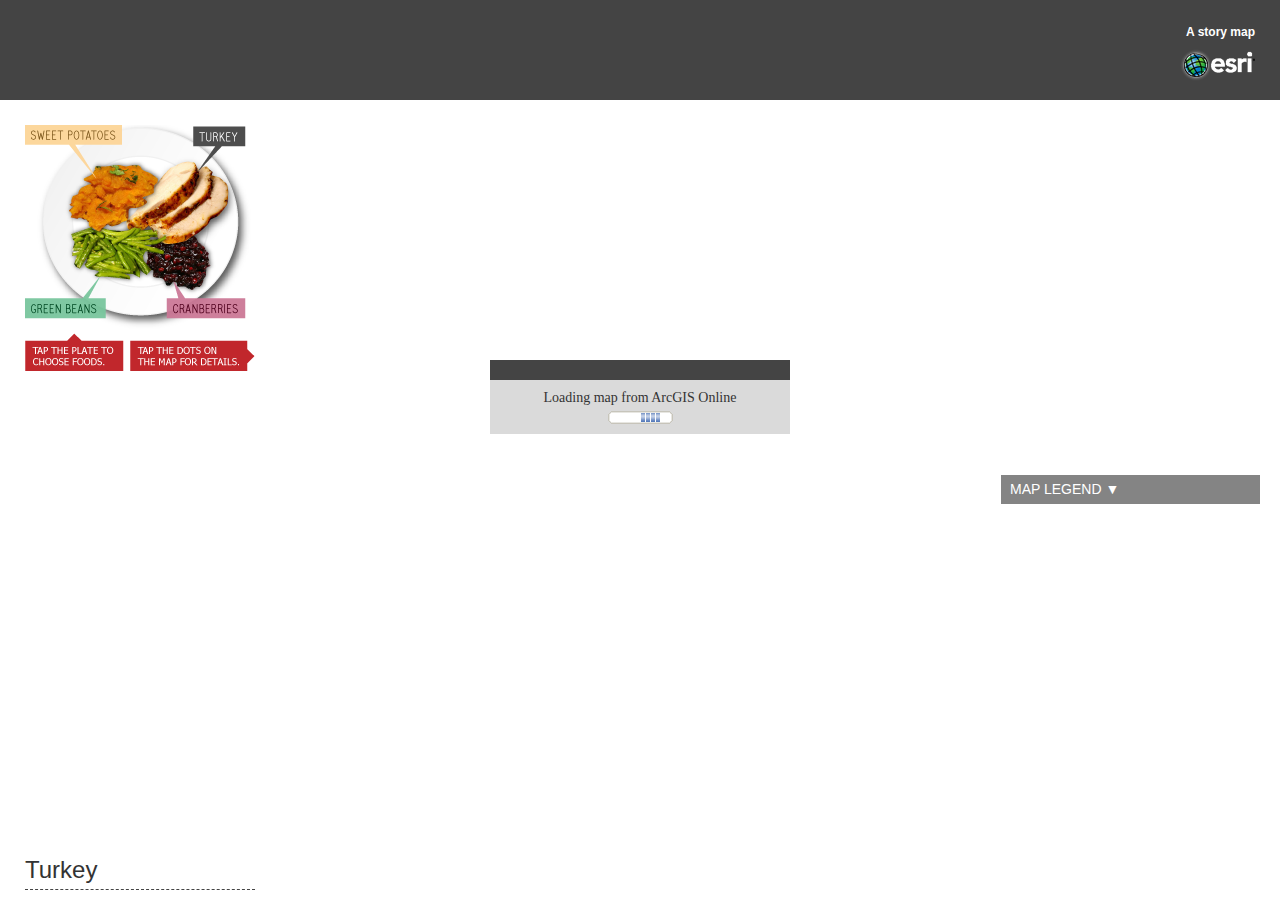
<file: index.html>
<!DOCTYPE HTML PUBLIC "-//W3C//DTD HTML 4.01 Transitional//EN"
   "http://www.w3.org/TR/html4/loose.dtd">
<html>
  <head>
    <meta http-equiv="Content-Type" content="text/html; charset=utf-8">
    <meta http-equiv="X-UA-Compatible" content="IE=9">
    <title>Where Did Your Thanksgiving Dinner Come From?</title>
    <link rel="stylesheet" type="text/css" href="http://serverapi.arcgisonline.com/jsapi/arcgis/3.2/js/dojo/dijit/themes/tundra/tundra.css">
    <link rel="stylesheet" type="text/css" href="http://serverapi.arcgisonline.com/jsapi/arcgis/3.2/js/esri/css/esri.css" />
    <link rel="stylesheet" type="text/css" href="css/layout.css">
    <link rel="stylesheet" type="text/css" href="css/popup.css">

     <script type="text/javascript">
      var dojoConfig = {
		  parseOnLoad: true,
		  packages:[
			{name:"esriTemplate",location:location.pathname.replace(/\/[^/]+$/, '')}
		  ]
		};

        var _embed = false;
    </script>
    <script type="text/javascript" src="https://servicesbeta.esri.com/jsapi/arcgis/?v=3.2"></script>
    <script type="text/javascript" src="http://ajax.aspnetcdn.com/ajax/jQuery/jquery-1.7.1.min.js"></script>
    <script type="text/javascript" src="javascript/map.js"></script>
    <script type="text/javascript" src="javascript/layout.js"></script>
    <script type="text/javascript">

    var configOptions;

    function init(){

      configOptions = {
        //The ID for the map from ArcGIS.com
        webmap : "61504110b4c643a488bbcfffa46f250a",
		//The id for the web mapping applciation item that contains configuration info - in most
        //cases this will be null.
        appid:"",
        //Enter a title, if no title is specified, the webmap's title is used.
        title : "Where Did Your Thanksgiving Dinner Come From?",
        //Enter a subtitle, if not specified the ArcGIS.com web map's summary is used
        subtitle : "From the farm to your feast, take a look at where these four staples of the holiday meal may have originated.<br><a style='color:#dadada; font-weight:normal;text-decoration:underline;' href='http://blogs.smithsonianmag.com/food/2012/11/where-does-your-thanksgiving-meal-come-from/' target='_blank'>Read more from Smithsonian.com</a>",
        //If the webmap uses Bing Maps data, you will need to provided your Bing Maps Key
        bingmapskey : "",
        //specify a proxy url if needed
        proxyurl:"",
        //specify the url to a geometry service
        geometryserviceurl:"http://tasks.arcgisonline.com/ArcGIS/rest/services/Geometry/GeometryServer",
        //Modify this to point to your sharing service URL if you are using the portal
        sharingurl :"http://www.arcgis.com/sharing/content/items"
      };
        initMap();
    }

    //show map on load
    dojo.addOnLoad(init);
    </script>

    <style type="text/css">
	  .esriSimpleSlider{
	    background-color:#444;
        color:#fff;
        -webkit-border-radius: 0px;
        -moz-border-radius: 0px;
        -o-border-radius: 0px;
        border-radius: 0px;
        opacity:0.85;
	  }
      .esriSimpleSliderVertical .esriSimpleSliderIncrementButton {
        border-bottom: 1px dashed #dadada;
      }
	</style>

    <!--Social Media Links-->
    <script type="text/javascript" src="http://w.sharethis.com/button/buttons.js"></script>
    <script type="text/javascript">
        stLight.options({publisher: "77225c91-2742-42f7-b1b4-bddda99a9bde"});
    </script>
    <!--END Social Media Links-->
    <!--Google Analytics Start-->
    <script type="text/javascript">
        var _gaq = _gaq || [];
        _gaq.push(['_setAccount', 'UA-26529417-1']);
        _gaq.push(['_trackPageview']);
            (function() {
            var ga = document.createElement('script'); ga.type = 'text/javascript'; ga.async = true;
            ga.src = ('https:' == document.location.protocol ? 'https://ssl' : 'http://www') + '.google-analytics.com/ga.js';
            var s = document.getElementsByTagName('script')[0]; s.parentNode.insertBefore(ga, s);
        })();
    </script>
    <!--Google Analytics End-->

  </head>

      <body class="tundra">
        <img src="images/thumbnail.png" alt="thumbnail" style="position:absolute;width:1px;height:1px;left:-1px;top:-1px;">
        <div id="mainWindow" dojotype="dijit.layout.BorderContainer" design="headline"
        gutters="false" style="width:100%; height:100%;">

          <!-- Header Section-->
          <div id="header" dojotype="dijit.layout.ContentPane" region="top">
          	<div id="headerText">
              <div id="title"></div>
              <div id="subtitle"></div>
            </div>
            <div id="logoArea">
                <div id="social"><a id="smLink" href="http://storymaps.esri.com" target="_blank">A story map</a> <span  class='st_facebook' ></span><span  class='st_twitter' st_via='EsriStoryMaps'></span></div>
              <div id="logo"><a id="logoLink" href="http://www.esri.com" target="_blank"><img id="logoImg" src="images/esriGlobeLogow.png" alt="Esri - Home"></a></div>
            </div>
        <div id="header_flourish"></div>

          </div>

          <div id="content" dojotype="dijit.layout.BorderContainer" gutters="false" region="center">

              <div id="leftPane" dojotype="dijit.layout.BorderContainer" gutters="false" region="left">
                <div id="foodSelectorPane" dojotype="dijit.layout.ContentPane" region="top">
                    <img id="foodPlate" src="images/TDinner.png" alt="Thanksgiving Dinner" usemap="#foodImgMap">
                    <div id="foodTitle"><span id="foodTitleText">Turkey</span></div>
                </div><!--foodSelectorPane-->
                <div id="description" dojotype="dijit.layout.ContentPane" region="center">
                </div><!--description-->
              </div><!--leftPane-->

              <!-- Map Section -->
              <div id="map" dojotype="dijit.layout.ContentPane" region="center">
                <div id="legendCon">
                      <div id="legendToggle"><p id="legTogText">MAP LEGEND ▼</p></div>
                 	<div id="legendDiv"><img id="legendImg" alt="" src="images/legends/turkey.jpg"></div>
                </div>
              </div><!--map-->

          </div><!--content-->

        </div>

        <!--Loading Panel-->
        <div id="loadingCon">
    		<div id="loadingDialog">
     			<div id="loadingHeader"></div>
     			 <div id="loading">Loading map from ArcGIS Online<br />
       			 <img id="loadingImg" alt="" src="images/progressBar.gif">
    		    </div>
   		    </div>
 		  </div>

        <map id="foodImgMap" name="foodImgMap">
            <area shape="poly" alt="Sweet Potatoes" title="" coords="0,20,2,0,97,0,97,19,49,19,68,48,71,41,80,40,94,40,102,42,109,40,115,41,118,45,132,52,133,56,129,61,129,67,126,70,118,73,123,77,120,80,116,82,107,83,103,85,104,97,97,97,93,100,86,100,82,98,74,107,69,104,64,102,63,96,58,93,55,93,52,94,46,92,47,89,44,86,48,82,45,80,47,73,53,68,55,63,67,59,56,54,67,49,44,20" href="#" target="" onclick="changeFood('sweetPotatoes')" />
            <area shape="poly" alt="Turkey" title="" coords="168,22,168,1,220,2,220,21,195,21,178,42,185,44,188,51,193,52,203,62,204,75,199,86,189,94,186,95,182,101,169,110,160,117,148,120,135,118,142,113,140,109,134,113,132,112,132,107,130,105,129,106,127,101,125,101,116,105,112,102,110,102,103,105,102,99,106,96,105,95,104,86,116,83,125,76,120,74,129,69,130,66,130,61,148,39,165,36,169,36,174,44,190,22,176,21" href="#" target="" onclick="changeFood('turkey')" />
            <area shape="poly" alt="Cranberries" title="" coords="160,173,220,173,220,193,141,192,142,173,152,173,148,156,144,160,140,159,138,153,129,152,128,145,125,143,121,138,123,133,123,125,138,131,141,125,127,121,133,118,140,119,150,121,161,118,169,110,175,119,180,123,182,126,185,128,183,132,185,136,184,137,187,141,180,144,182,151,177,156,177,160,175,162,169,163,167,166,163,163,162,163,159,162,153,162,155,165" href="#" target="" onclick="changeFood('cranberries')" />
            <area shape="poly" alt="Green Beans" title="" coords="81,194,81,173,63,173,75,152,92,152,106,154,105,150,106,151,119,154,117,147,122,148,124,144,118,136,120,131,121,125,123,123,137,129,138,126,125,121,140,113,139,110,134,114,130,112,130,107,127,106,125,102,115,106,111,103,102,107,101,98,96,98,93,102,84,101,82,99,75,108,72,107,63,102,46,109,48,114,46,119,47,124,46,128,46,131,51,132,49,140,55,145,59,139,62,144,68,146,71,145,72,146,68,150,71,153,70,153,59,172,0,173,-1,193,1,193" href="#" target="" onclick="changeFood('greenbeans')" />
        </map>

      </body>

  </html>
</file>
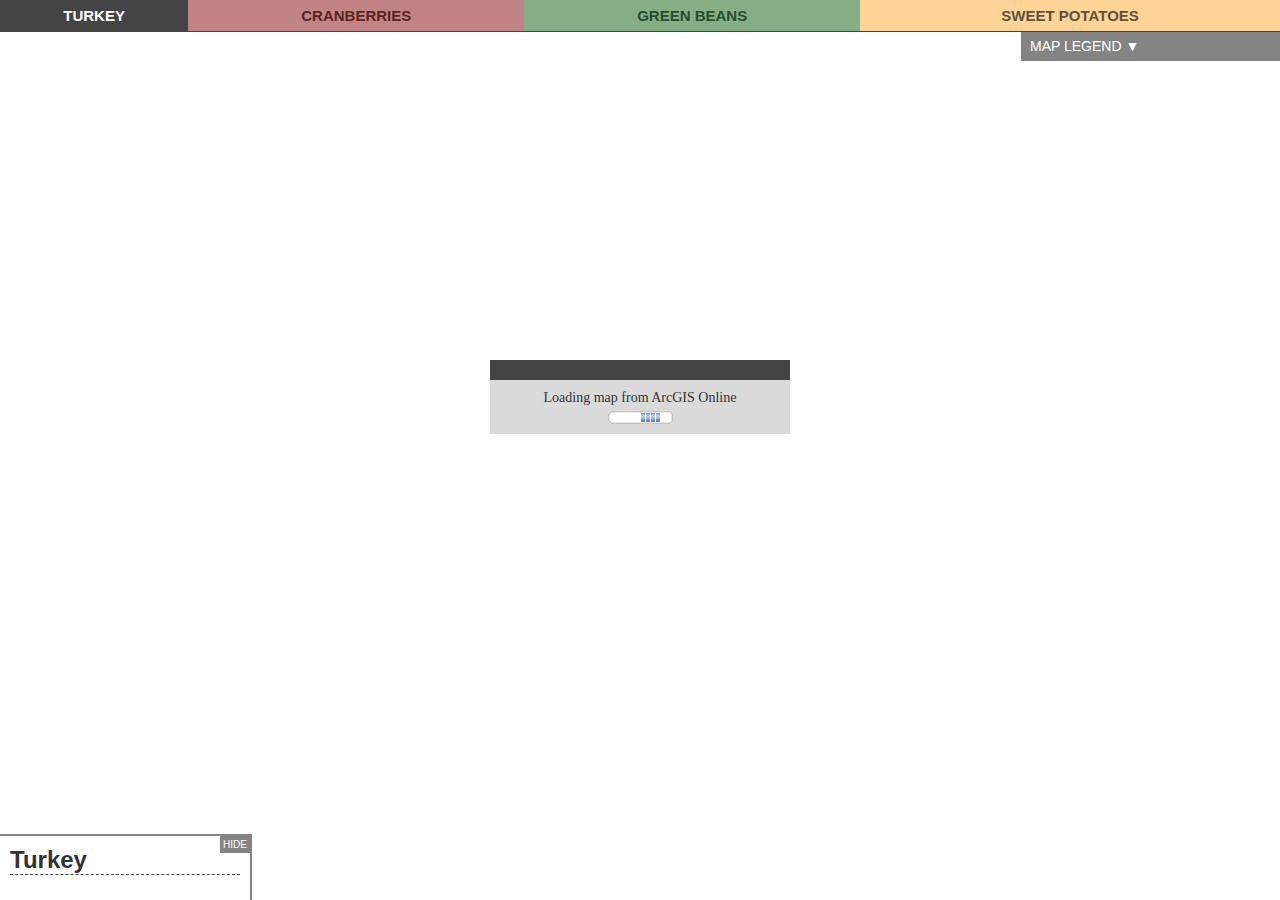
<file: embed.html>
<!DOCTYPE HTML PUBLIC "-//W3C//DTD HTML 4.01 Transitional//EN"
   "http://www.w3.org/TR/html4/loose.dtd">
<html>
  <head>
    <meta http-equiv="Content-Type" content="text/html; charset=utf-8">
    <meta http-equiv="X-UA-Compatible" content="IE=9">
    <title>Where Did Your Thanksgiving Dinner Come From?</title>
    <link rel="stylesheet" type="text/css" href="http://serverapi.arcgisonline.com/jsapi/arcgis/3.2/js/dojo/dijit/themes/tundra/tundra.css">
    <link rel="stylesheet" type="text/css" href="http://serverapi.arcgisonline.com/jsapi/arcgis/3.2/js/esri/css/esri.css" />
    <link rel="stylesheet" type="text/css" href="css/embed.css">
    <link rel="stylesheet" type="text/css" href="css/popup.css">

     <script type="text/javascript">
      var dojoConfig = {
		  parseOnLoad: true,
		  packages:[
			{name:"esriTemplate",location:location.pathname.replace(/\/[^/]+$/, '')}
		  ]
		};

        var _embed = true;
    </script>
    <script type="text/javascript" src="https://servicesbeta.esri.com/jsapi/arcgis/?v=3.2"></script>
    <script type="text/javascript" src="http://ajax.aspnetcdn.com/ajax/jQuery/jquery-1.7.1.min.js"></script>
    <script type="text/javascript" src="javascript/map.js"></script>
    <script type="text/javascript" src="javascript/layout.js"></script>
    <script type="text/javascript">

    var configOptions;

    function init(){

      configOptions = {
        //The ID for the map from ArcGIS.com
        webmap : "61504110b4c643a488bbcfffa46f250a",
		//The id for the web mapping applciation item that contains configuration info - in most
        //cases this will be null.
        appid:"",
        //Enter a title, if no title is specified, the webmap's title is used.
        title : "Where Did Your Thanksgiving Dinner Come From?",
        //Enter a subtitle, if not specified the ArcGIS.com web map's summary is used
        subtitle : "From the farm to your feast, take a look at where these four staples of the holiday meal may have originated.<br><a style='color:#dadada; font-weight:normal;text-decoration:underline;' href='http://blogs.smithsonianmag.com/food/2012/11/where-does-your-thanksgiving-meal-come-from/' target='_blank'>Read more from Smithsonian.com</a>",
        //If the webmap uses Bing Maps data, you will need to provided your Bing Maps Key
        bingmapskey : "",
        //specify a proxy url if needed
        proxyurl:"",
        //specify the url to a geometry service
        geometryserviceurl:"http://tasks.arcgisonline.com/ArcGIS/rest/services/Geometry/GeometryServer",
        //Modify this to point to your sharing service URL if you are using the portal
        sharingurl :"http://www.arcgis.com/sharing/content/items"
      };
        initMap();
    }

    //show map on load
    dojo.addOnLoad(init);
    </script>

    <style type="text/css">
	  .esriSimpleSlider{
	    background-color:#444;
        color:#fff;
        -webkit-border-radius: 0px;
        -moz-border-radius: 0px;
        -o-border-radius: 0px;
        border-radius: 0px;
        opacity:0.85;
	  }
      .esriSimpleSliderVertical .esriSimpleSliderIncrementButton {
        border-bottom: 1px dashed #dadada;
      }

      .esriScaleBar{
        display:none;
      }
	</style>

    <!--Social Media Links-->
    <script type="text/javascript" src="http://w.sharethis.com/button/buttons.js"></script>
    <script type="text/javascript">
        stLight.options({publisher: "77225c91-2742-42f7-b1b4-bddda99a9bde"});
    </script>
    <!--END Social Media Links-->
    <!--Google Analytics Start-->
    <script type="text/javascript">
        var _gaq = _gaq || [];
        _gaq.push(['_setAccount', 'UA-26529417-1']);
        _gaq.push(['_trackPageview']);
            (function() {
            var ga = document.createElement('script'); ga.type = 'text/javascript'; ga.async = true;
            ga.src = ('https:' == document.location.protocol ? 'https://ssl' : 'http://www') + '.google-analytics.com/ga.js';
            var s = document.getElementsByTagName('script')[0]; s.parentNode.insertBefore(ga, s);
        })();
    </script>
    <!--Google Analytics End-->

  </head>

      <body class="tundra">
        <img src="images/thumbnail.png" alt="thumbnail" style="position:absolute;width:1px;height:1px;left:-1px;top:-1px;">
        <div id="mainWindow" dojotype="dijit.layout.BorderContainer" design="headline"
        gutters="false" style="width:100%; height:100%;">

          <!-- Header Section-->
          <div id="header" dojotype="dijit.layout.ContentPane" region="top">
            <table id="embedSelector">
                <tr>
                    <td id="turkeySelect" class="foodSelect" onclick="changeFood('turkey')">TURKEY</td>
                    <td id="cranberriesSelect" class="foodSelect" onclick="changeFood('cranberries')">CRANBERRIES</td>
                    <td id="greenbeansSelect" class="foodSelect" onclick="changeFood('greenbeans')">GREEN BEANS</td>
                    <td id="sweetPotatoesSelect" class="foodSelect" onclick="changeFood('sweetPotatoes')">SWEET POTATOES</td>
                <tr>
            </table>
          	<div id="headerText">
              <div id="title"></div>
              <div id="subtitle"></div>
            </div>
            <div id="logoArea">
                <div id="social"><a id="smLink" href="http://storymaps.esri.com" target="_blank">A story map</a> <span  class='st_facebook' ></span><span  class='st_twitter' st_via='EsriStoryMaps'></span></div>
              <div id="logo"><a id="logoLink" href="http://www.esri.com" target="_blank"><img id="logoImg" src="images/esriGlobeLogow.png" alt="Esri - Home"></a></div>
            </div>
        <div id="header_flourish"></div>

          </div>

          <div id="content" dojotype="dijit.layout.BorderContainer" gutters="false" region="center">

              <div id="leftPane" dojotype="dijit.layout.BorderContainer" gutters="false" region="left">
                <div id="foodSelectorPane" dojotype="dijit.layout.ContentPane" region="top">
                    <img id="foodPlate" src="images/TDinner.png" alt="Thanksgiving Dinner" usemap="#foodImgMap">
                    <div id="foodTitle1"><span id="foodTitleText1">Turkey</span></div>
                </div><!--foodSelectorPane-->
                <div id="descriptionHidden" dojotype="dijit.layout.ContentPane" region="center">
                </div><!--descriptionCon-->
              </div><!--leftPane-->

              <!-- Map Section -->
              <div id="map" dojotype="dijit.layout.ContentPane" region="center">
                <div id="legendCon">
                      <div id="legendToggle"><p id="legTogText">MAP LEGEND ▼</p></div>
                 	  <div id="legendDiv"><img id="legendImg" alt="" src="images/legends/turkey.jpg"></div>
                </div>
                <div id="descriptionCon">
                    <span id="descriptionToggle">HIDE</span>
                    <div id="foodTitle"><span id="foodTitleText">Turkey</span></div>
                    <div id="description"></div>
                </div><!--descriptionCon-->
              </div><!--map-->

          </div><!--content-->

        </div>

        <!--Loading Panel-->
        <div id="loadingCon">
    		<div id="loadingDialog">
     			<div id="loadingHeader"></div>
     			 <div id="loading">Loading map from ArcGIS Online<br />
       			 <img id="loadingImg" alt="" src="images/progressBar.gif">
    		    </div>
   		    </div>
 		  </div>

        <map id="foodImgMap" name="foodImgMap">
        <area shape="poly" alt="Turkey" title="" coords="0,0,59,0,59,21,41,20,56,39,67,29,80,22,98,17,116,16,129,17,129,22,135,22,138,30,142,35,146,46,146,53,141,59,137,62,138,66,142,71,133,75,131,77,130,81,121,86,115,89,112,90,109,94,107,96,102,94,101,96,103,100,98,101,89,103,85,105,78,110,73,108,66,102,61,102,58,101,52,91,53,89,52,82,47,76,45,72,48,63,49,54,56,41,31,20,0,21" href="#" target="" onclick="changeFood('turkey')" />
        <area shape="poly" alt="Cranberries" title="" coords="188,21,131,20,130,0,230,0,230,20,194,21,173,66,177,70,175,80,174,92,166,101,163,98,159,101,149,108,134,99,138,96,133,89,132,81,131,79,132,77,144,71,142,69,138,64,142,60,150,60,151,60,153,54,155,54,159,56,162,60,163,54,166,54,167,56,172,65" href="#" target="" onclick="changeFood('cranberries')" />
        <area shape="poly" alt="Sweet Potatoes" title="" coords="117,211,1,210,1,190,34,190,50,168,47,164,51,162,40,152,33,147,36,145,35,142,27,142,24,135,25,132,25,125,32,126,34,120,33,115,36,116,40,111,47,106,55,103,59,102,66,103,68,105,74,109,77,111,79,115,82,114,82,111,85,109,87,108,92,112,96,114,97,118,100,121,101,125,101,127,107,131,111,134,112,138,110,142,107,144,106,148,109,151,112,154,113,158,111,162,105,164,93,167,90,169,89,172,80,175,76,168,71,173,65,175,56,175,52,172,42,189,118,190" href="#" target="" onclick="changeFood('sweetPotatoes')" />
        <area shape="poly" alt="Green Beans" title="" coords="130,211,130,189,197,189,182,165,177,168,176,173,171,174,161,167,158,169,163,177,160,178,155,178,153,178,154,184,150,186,146,184,112,135,102,124,100,120,102,118,97,108,101,105,103,105,104,101,104,98,102,96,103,95,110,98,118,102,127,94,132,98,135,101,149,109,151,109,187,125,191,133,190,135,188,133,187,134,193,137,190,140,184,144,180,145,179,147,178,150,194,155,187,160,182,160,181,162,206,190,230,190,230,210" href="#" target="" onclick="changeFood('greenbeans')" /><!-- Created by Online Image Map Editor (http://www.maschek.hu/imagemap/index) --></map>

      </body>

  </html>
</file>
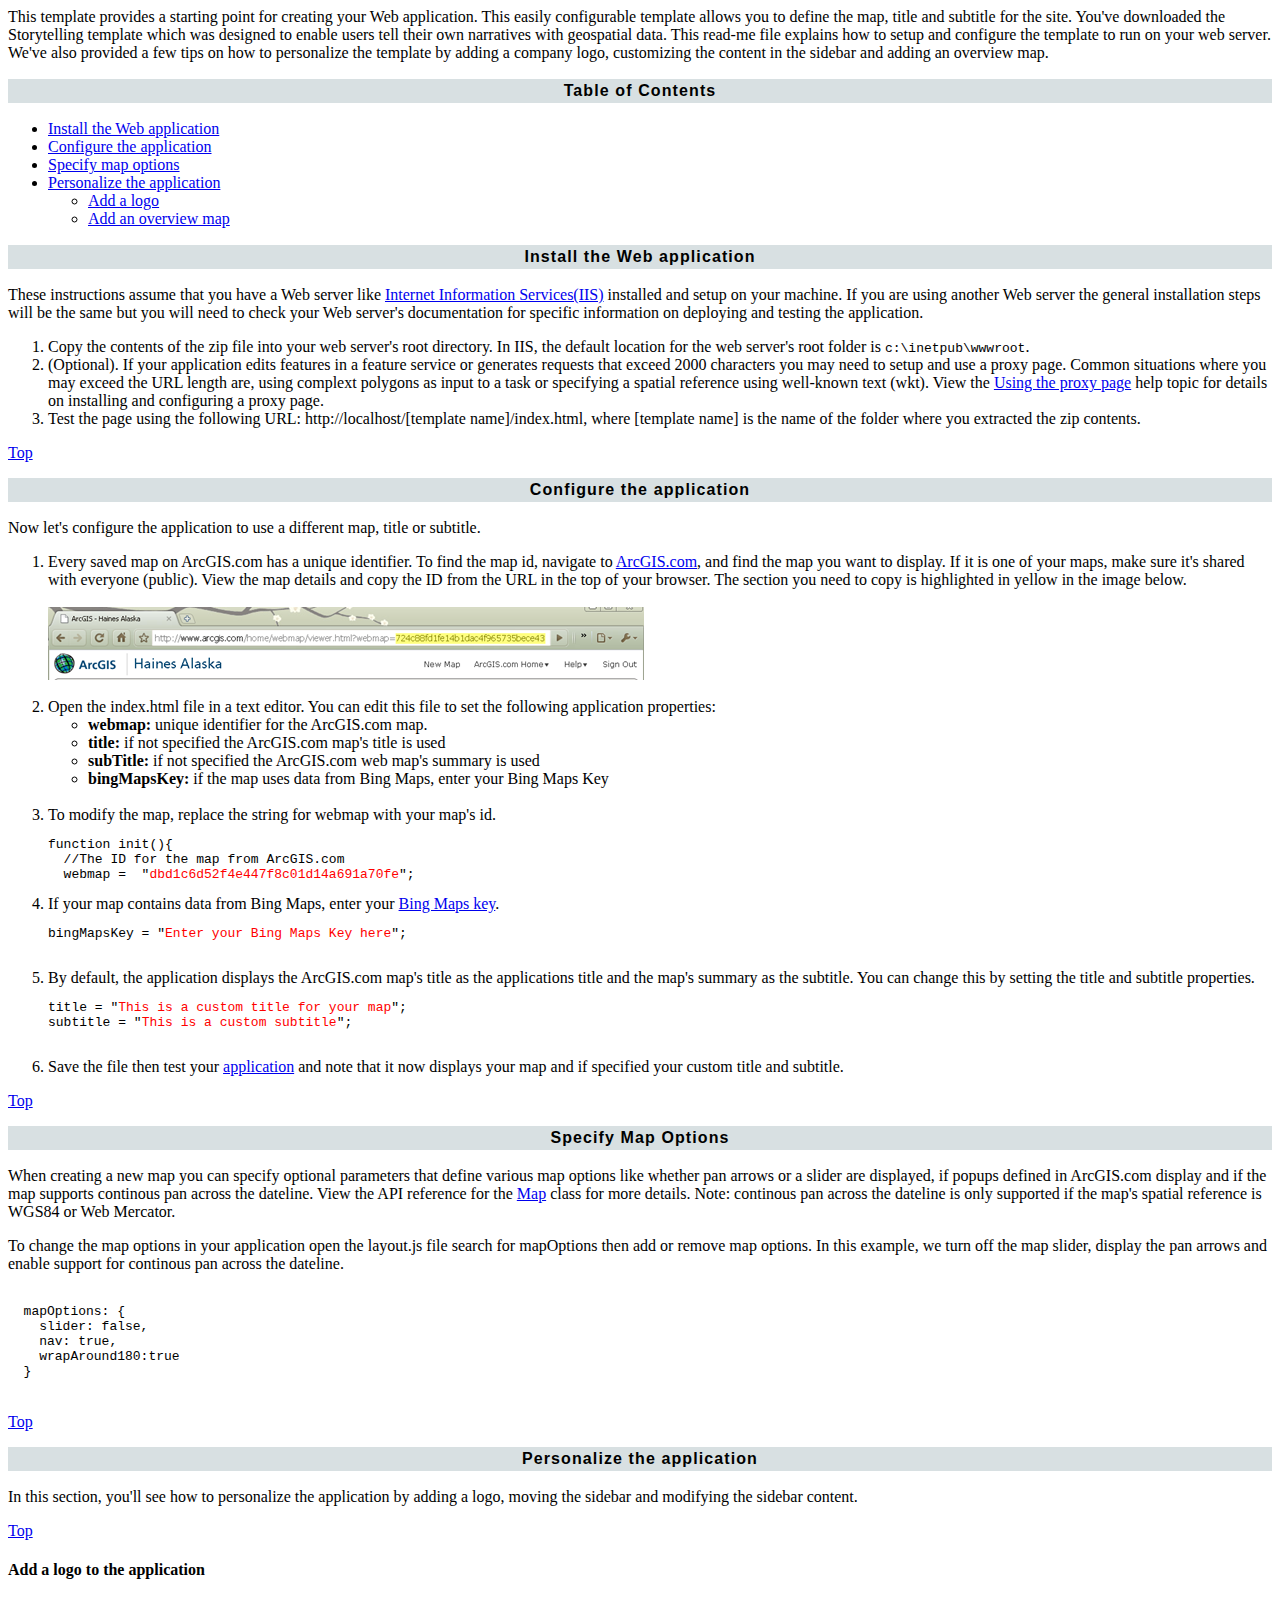
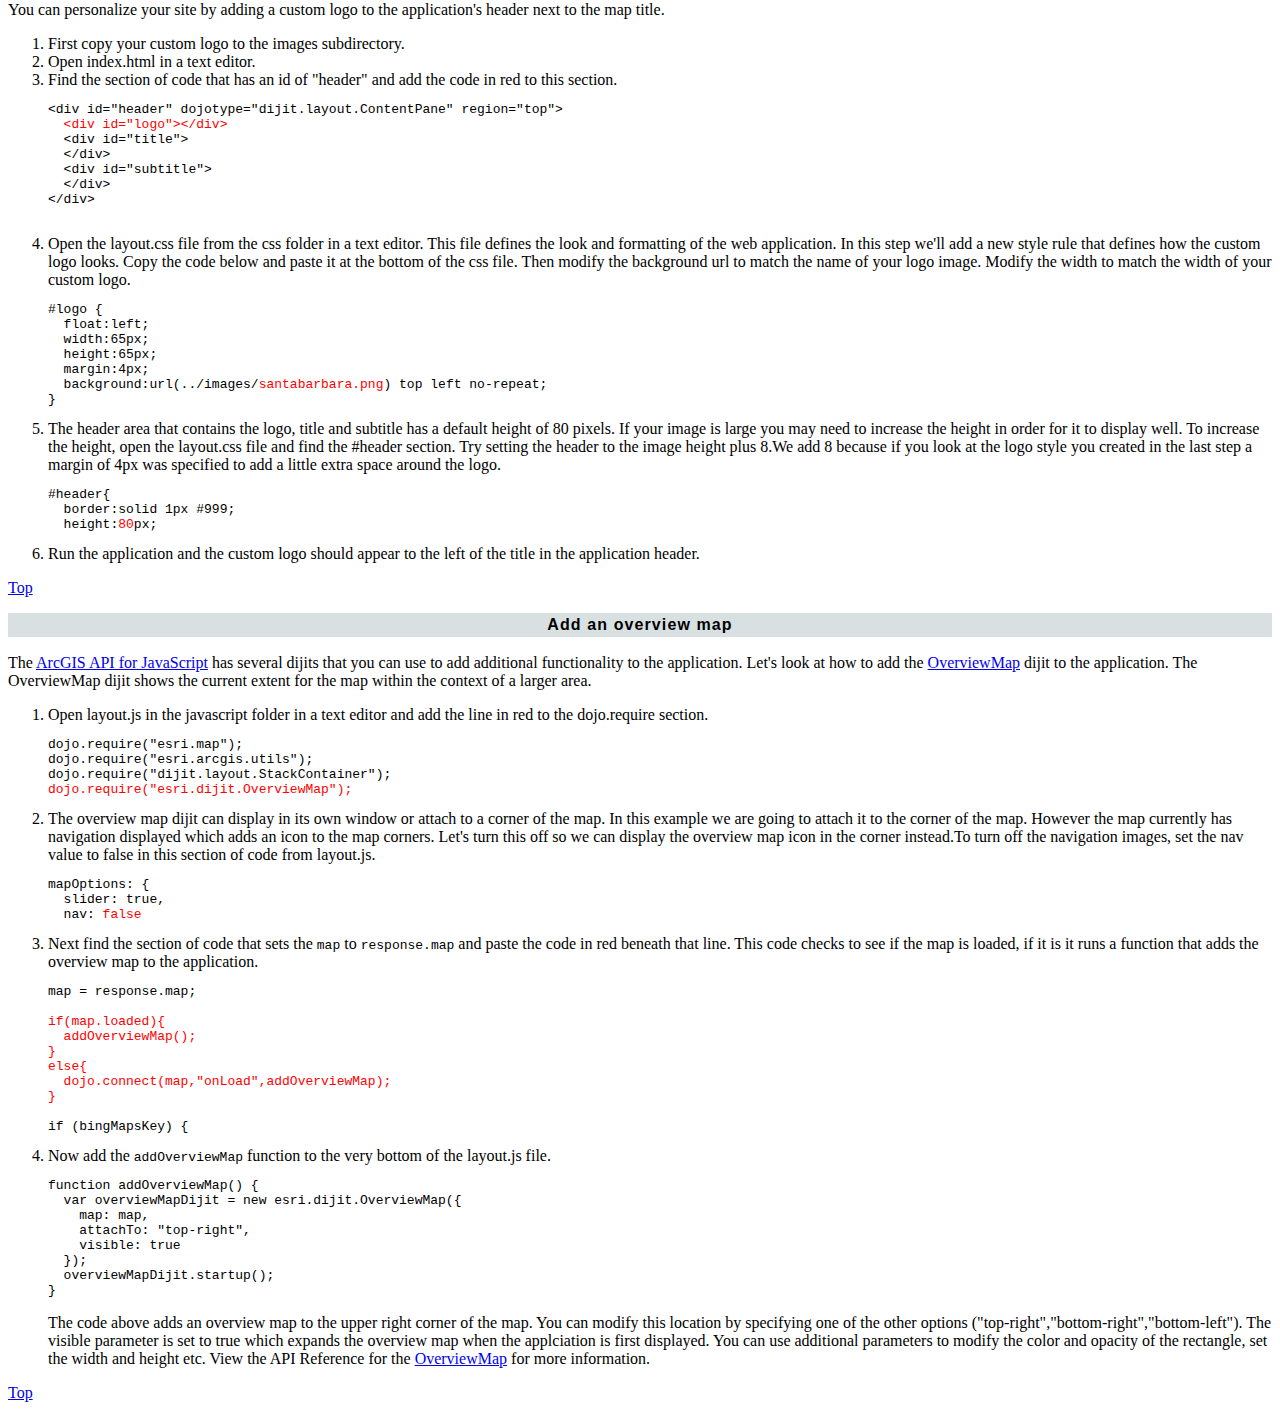
<file: readme.html>
<html>
<head>
<title>Layout Template - Read Me</title>
<style>
.selector{color:red;}
.heading{
  background-color:#D8E0E2;
  background-repeat:repeat-x;
  border-bottom:1px solid #FFFFFF;
  border-top:1px solid #FFFFFF;
  color:black;
  font-family:Verdana,Arial,Helvetica,sans-serif;
  font-size:16px;
  font-weight:bold;
  letter-spacing:1.1px;
  margin:15px 0 10px;
  padding:3px 10px;
  text-align:center;
}
</style>
</head>
<body>
<a name="top"></a>
<p>This template provides a starting point for creating your Web application. This easily configurable template allows you to define the map, title and subtitle for the site. You've downloaded the Storytelling template which was designed to enable users tell their own narratives with geospatial data. This read-me file explains how to setup and configure the template to run on your web server. We've also provided a few tips on how to personalize the template by adding a company logo, customizing the content in the sidebar and adding an overview map.</p>
<div class="heading">Table of Contents</div>
<ul>
<li><a href="#deploy">Install the Web application</a></li>
<li><a href="#configure">Configure the application</a></li>
<li><a href="#options">Specify map options</a></li>
<li><a href="#personalize">Personalize the application</a></li>
<ul>
  <li><a href="#logo">Add a logo</a></li>
  <li><a href="#addresources">Add an overview map</a></li>
</ul>
</ul>
<a name="deploy"></a>
<h3 class="heading">Install the Web application</h3>
<p>These instructions assume that you have a Web server like <a href="http://www.iis.net/">Internet Information Services(IIS)</a> installed and setup on your machine. If you are using another Web server the general installation steps will be the same but you will need to check your Web server's documentation for specific information on deploying and testing the application.

<ol>
  <li>Copy the contents of the zip file into your web server's root directory. In IIS, the default location for the web server's root folder is <code>c:\inetpub\wwwroot</code>. </li>
 <li>(Optional). If your application edits features in a feature service or generates requests that exceed 2000 characters you may need to 
setup and use a proxy page. Common situations where you may exceed the URL length are, using complext polygons as input to a task or
specifying a spatial reference using well-known text (wkt).
View the <a href="http://help.arcgis.com/EN/webapi/javascript/arcgis/help/jshelp_start.htm#jshelp/ags_proxy.htm">Using the proxy page</a> help topic for details on installing and configuring a proxy page.</li>
 <li>
 Test the page using the following URL: http://localhost/[template name]/index.html, where [template name] is the name of the folder where you extracted the zip contents. 
 </li>
</ol>
<a href="#top">Top</a>
<a name="configure"></a>
<h3  class="heading">Configure the application</h3>
<p>Now let's configure the application to use a different map, title or subtitle.
 <ol>
    <li>Every saved map on ArcGIS.com  has a unique identifier. To find the map id, navigate to <a href="http://www.arcgis.com/">ArcGIS.com</a>, and find the map you want to display. If it is one of your maps, make sure it's shared with everyone (public). View the map details and copy the ID from the URL in the top of your browser. The section you need to copy is highlighted in yellow in the image below.</li><br />
    <img src="documentation/findmapid.png"/><br /><br />
    <li>Open the index.html file in a text editor. You can edit this file to set the following application properties:
<ul>
  <li><b>webmap: </b>unique identifier for the ArcGIS.com map.</li>
  <li><b>title: </b>if not specified the ArcGIS.com map's title is used</li> 
  <li><b>subTitle: </b>if not specified the ArcGIS.com web map's summary is used</li>  
  <li><b>bingMapsKey: </b>if the map uses data from Bing Maps, enter your Bing Maps Key</li>  
 
</ul></li><br />
 <li>To modify the map, replace the string for webmap with your map's id.</li>
<pre>
function init(){
  //The ID for the map from ArcGIS.com
  webmap =  "<span class="selector">dbd1c6d52f4e447f8c01d14a691a70fe</span>";
</pre>
 <li>If your map contains data from Bing Maps, enter your <a href="http://help.arcgis.com/en/webapi/javascript/arcgis/help/jshelp_start.htm#jshelp/ve_getting_started.htm">Bing Maps key</a>.
 <pre>
bingMapsKey = "<span class="selector">Enter your Bing Maps Key here</span>";
 </pre></li>
 <li>By default, the application displays the ArcGIS.com map's title as the applications title and the map's summary as the subtitle. You can change this by setting the title and subtitle properties.</li>
 <pre>
title = "<span class="selector">This is a custom title for your map</span>";
subtitle = "<span class="selector">This is a custom subtitle</span>";
 </pre>
 <li>Save the file then test your <a href="http://localhost/Chrome/index.html">application</a> and note that it now displays your map and if specified your custom title and subtitle.</li>
 </ol>
</p>

        <a href="#top">Top</a>
<a name="options"></a>
<h4 class="heading">Specify Map Options</h4>
<p>When creating a new map you can specify optional parameters that define various map options like whether pan arrows or a slider are displayed, if popups defined in ArcGIS.com display and if the map supports 
continous pan across the dateline. View the API reference for the <a href="http://help.arcgis.com/EN/webapi/javascript/arcgis/help/jsapi_start.htm#jsapi/map.htm">Map</a> class for more details.  Note: continous pan across the dateline is only supported if the map's spatial reference is WGS84 or Web Mercator. </p><p>To change the map options in your application open the layout.js file
search for mapOptions then add or remove map options. In this example, we turn off the map slider, display the pan arrows and enable support for continous pan across the dateline.
<pre>

  mapOptions: {
    slider: false,
    nav: true,
    wrapAround180:true
  }
</pre>
</p><br />
<a href="#top">Top</a>
<a name="personalize"></a>
<h3  class="heading">Personalize the application</h3>
<p>In this section, you'll see how to personalize the application by adding a logo, moving the sidebar and modifying the sidebar content. 
</p>
<a href="#top">Top</a>
<a name="logo"></a>
<h4>Add a logo to the application</h4>
<p>You can personalize your site by adding a custom logo to the application's header next to the map title.</p>
<ol>
 <li>First copy your custom logo to the images subdirectory.</li>
 <li>Open index.html in a text editor.</li>
 <li>Find the section of code that has an id of "header" and add the code in red to this section.
 <pre>
&lt;div id="header" dojotype="dijit.layout.ContentPane" region="top">
  <span class="selector">&lt;div id="logo"&gt;&lt;/div&gt;</span>
  &lt;div id="title">
  &lt;/div>
  &lt;div id="subtitle">
  &lt;/div>
&lt;/div>
 </pre></li>
<li>Open the layout.css file from the css folder in a text editor. This file defines the look and formatting of the web application. In this step we'll add a new style rule that defines how the custom logo looks. Copy the code below and paste it at the bottom of the css file. Then modify the background url to match the name of your logo image. Modify the width to match the width of your custom logo.
<pre>
#logo {
  float:left;
  width:65px;
  height:65px;
  margin:4px;
  background:url(../images/<span class="selector">santabarbara.png</span>) top left no-repeat;
}
</pre>
</li>
<li>The header area that contains the logo, title and subtitle has a default height of 80 pixels. If your image is large you may need to increase the height in order for it to display well. To increase the height, open the layout.css file and find the #header section. Try setting the header to the image height plus 8.We add 8 because if you look at the logo style you created in the last step a margin of 4px was specified to add a little extra space around the logo.
<pre>
#header{
  border:solid 1px #999;
  height:<span class="selector">80</span>px;
</pre></li>
<li>Run the application and the custom logo should appear to the left of the title in the application header.</li>
</ol>
<a href="#top">Top</a>
<a name="addresources"></a>
<h4 class="heading">Add an overview map</h4>
<p>The <a href="http://help.arcgis.com/EN/webapi/javascript/arcgis/index.html">ArcGIS API for JavaScript</a> has several dijits that you can use to add additional functionality to the application. Let's look at how to add the <a href="http://help.arcgis.com/EN/webapi/javascript/arcgis/help/jsapi_start.htm#jsapi/overviewmap.htm">OverviewMap</a> dijit to the application. The OverviewMap dijit shows the current extent for the map within the context of a larger area. </p>
<ol>
<li>Open layout.js in the javascript folder in a text editor and add the line in red to the dojo.require section.
<pre>
dojo.require("esri.map");
dojo.require("esri.arcgis.utils");
dojo.require("dijit.layout.StackContainer");
<span class="selector">dojo.require("esri.dijit.OverviewMap");</span>
</pre>
</li>
<li>The overview map dijit can display in its own window or attach to a corner of the map. In this example we are going to attach it to the corner of the map. However the map currently has navigation displayed which adds an icon to the map corners. Let's turn this off so we can display the overview map icon in the corner instead.To turn off the navigation images, set the nav value to false in this section of code from layout.js.
<pre>
mapOptions: {
  slider: true,
  nav: <span class="selector">false</span>
</pre> </li>
<li>Next find the section of code that sets the <code>map</code> to <code>response.map</code> and paste the code in red beneath that line. This code checks to see if the map is loaded, if it is it runs a function that adds the overview map to the application. 
<pre>
map = response.map;
<span class="selector">
if(map.loaded){
  addOverviewMap();
}
else{
  dojo.connect(map,"onLoad",addOverviewMap);
}
</span>
if (bingMapsKey) {
</pre>
</li>
<li>Now add the <code>addOverviewMap</code> function to the very bottom of the layout.js file. 
<pre>
function addOverviewMap() {
  var overviewMapDijit = new esri.dijit.OverviewMap({
    map: map,
    attachTo: "top-right",
    visible: true
  });
  overviewMapDijit.startup();
}
</pre>
<p>The code above adds an overview map to the upper right corner of the map. You can modify this location by specifying one of the other options ("top-right","bottom-right","bottom-left"). The visible parameter is set to true which expands the overview map when the applciation is first displayed. You can use additional parameters to modify the color and opacity of the rectangle, set the width and height etc. View the API Reference for the <a href="http://help.arcgis.com/EN/webapi/javascript/arcgis/help/jsapi_start.htm#jsapi/overviewmap.htm">OverviewMap</a> for more information. </p>
</li>
</ol>

<a href="#top">Top</a>
</body>
</html>
</file>
<file: css/layout.css>
html,body {
      height:100%;
      width:100%;
      padding:0;
	  margin:0;
	  overflow:hidden;
      }

      body {
      background-color:#fff;
      color:#333;
      font-size:14px;
      overflow:hidden;
      font-family:Georgia, "Times New Roman", Times, serif;
      }

      a {
      color:#555;
	  font-weight:bold;
	  text-decoration:none;
      }

	  a:hover{
	  text-decoration:underline;
	  }

      img{
      outline:none;
      border:none
      }

      area{
      cursor:pointer;
      }

      #header {
      height:100px;
      background:#444;
      color:#fff;
      margin:0;
      }

	  #headerText{
	  padding-top:20px;
      padding-left:25px;
	  width:70%;
	  float:left;
	  }

      #title {
	  font-family:Arial, Helvetica, sans-serif;
      font-size:28px;
      text-align:left;
      white-space: nowrap;
      overflow: hidden;
      text-overflow: ellipsis;
      -o-text-overflow:ellipsis;
      }

      #subtitle {
      font-size:14px;
	  margin-top:5px;
      color:#dadada;
      font-style:italic;
      overflow: hidden;
      }

      #logoArea{
	  float:right;
      width:125px;
	  padding-top:25px;
	  padding-right:25px;
      overflow: hidden;
	  }

      #social,#logo{
      float:right;
      }

      #social{
      padding-bottom:10px;
      }

      #smLink{
      color:#fff;
      font-family:Arial, Helvetica, sans-serif;
      font-weight:bold;
      font-size:12px;
      text-decoration:none;
      outline:none;
      }

      #smLink:hover{
      text-decoration:underline;
      }

	  #logo{
	  border:none;
	  outline:none;
	  }

	  #logoImg{
	  border:none;
	  outline:none;
	  }

      #leftPane {
      width:280px;
      height:100%;
      font-size:1.1em;
      }

      #foodSelectorPane{
      width:100%;
      height:350px;
      }

      #foodPlate{
      width:230px;
      margin:25px;
      }

      #foodTitle{
      position:absolute;
      bottom:10px;
      width:230px;
      padding-bottom:5px;
      margin:0 25px 0 25px;
      border-bottom:1px dashed #444;
      font-size:24px;
      font-family:Arial, Helvetica, sans-serif;
      }

      #description{
      padding:0 25px 25px 25px;
      color:#666;
      overflow:auto;
      }

      #map {
      margin:0;
      }

	  #swipeImg{
	  display:none;
	  position:absolute;
	  z-index:2;
	  }

	  .moveable {
      position:absolute;
      border-left:1px solid #848484;
	  border-right:1px solid #848484;
      background-color: #dadada;
      width: 6px;
      height: 100%;
      padding: 0 !important;
      margin: 0;
      z-index: 30;
      cursor: col-resize;
	  }

	  .moveable:hover {
	  background-color:#999;
	  }

      #footer {
	  display:none;
      font-size:12px;
      background:#848484;
      height:18px;
      margin:0;
      padding:10px 15px 5px;
      }

      .map .bingLogo-lg {
      left:18px !important;
      }

      #legendCon{
	  position:absolute;
 	  width:255px !important;
      right:20px;
      border:2px solid #848484;
  	  z-index:100;
	  }

	  #legendDiv{
	  display:none;
	  background:#fff;
	  max-height:450px;
	  overflow:auto;
	  font-family:Arial, Helvetica, sans-serif;
	  }

	  #legendToggle{
	  position:relative;
	  background:#848484;
	  margin-top:-1px;
	  width:100%;
	  .height:28px;
	  cursor:pointer;
	  z-index:100;
	  color:#fff;
	  font-family:Arial, Helvetica, sans-serif;
	  }

	  #legTogText{
	  position:relative;
	  margin:auto;
	  margin-left:2px;
	  .margin-top:0px;
	  padding:5px;
	  color:#fff;
	  font-family:Arial, Helvetica, sans-serif;
	  }

	  g,v {
	  cursor:pointer;
	  }

	  #loadingCon{
	  position:absolute;
	  z-index:99;
	  width:100%;
      top:40%;
	  text-align:center;
	  }

	  #loadingDialog{
	  margin:auto;
	  background-color:#dadada;
	  width:300px
	  }

	  #loadingHeader{
	  background-color:#444;
	  color:#fff;
	  padding-top:10px;
	  padding-bottom:10px;
	  width:300px;
	  }

	  #loading{
	  padding-top:10px;
	  }

	  #loadingImg{
	  margin-top:5px;
	  padding-bottom:10px;
	  }

	  .esriViewPopup .gallery{
	  background-color:#dadada;
	  }

      .maximize{
      display:none;
      }
</file>
<file: css/popup.css>
﻿        .esriPopup.chrome .titleButton,
        .esriPopup.chrome .pointer,
         .esriPopup.chrome .outerPointer,
        .esriPopup.chrome .esriViewPopup .gallery .mediaHandle,
        .esriPopup.chrome .esriViewPopup .gallery .mediaIcon {
          background-image: url(../images/popup_sprite_chrome.png);
        }
        
        .esriPopup.chrome .titleButton {
          top: 4px;
        }
        
        .esriPopup.chrome .titleButton.maximize,
        .esriPopup.chrome .titleButton.restore {
          top: 6px;
        }
        
        .esriPopup.chrome .pointer.top {
          background-position: 0 -616px; 
          
        }
        
        .esriPopup.chrome .pointer.topLeft {
          left: 0px; top: -43px; background-position: 0 -525px; width: 51px; height: 45px;
        }
        
        .esriPopup.chrome .pointer.topRight {
          right: 0px; top: -43px; background-position: 0 -707px; width: 51px; height: 45px;
        }
        
        
        .esriPopup.chrome .pointer.bottomLeft,
        .esriPopup.chrome .pointer.bottomRight { 
          bottom: -44px; 
        }
        
        .esriPopup.chrome .contentPane,
        .esriPopup.chrome .actionsPane {
          border-color: 1px solid #999999;
          background-color: #dadada;
        }
        
        .esriPopup.chrome .titlePane,
        .dj_ie7 .esriPopup.chrome .titlePane .title {
          background-color: #444;
          color: #FFFFFF;
          font-weight: bold;
        }
        
        .esriPopup.chrome .titlePane {
          border-bottom: 1px solid #444;
        }
        .esriPopup.chrome a {
          color: #3e3e3e;
        }
</file>
<file: css/embed.css>
html,body {
      height:100%;
      width:100%;
      padding:0;
	  margin:0;
	  overflow:hidden;
      }

      body {
      background-color:#fff;
      color:#333;
      font-size:14px;
      overflow:hidden;
      font-family:Georgia, "Times New Roman", Times, serif;
      }

      a {
      color:#555;
	  font-weight:bold;
	  text-decoration:none;
      }

	  a:hover{
	  text-decoration:underline;
	  }

      img{
      outline:none;
      border:none
      }

      area{
      cursor:pointer;
      }

      #header {
      height:32px;
      background:#444;
      color:#fff;
      margin:0;
      }

      #embedSelector{
      width:100%;
      font-family:Arial, Helvetica, sans-serif;
      border-collapse:collapse;
      }

      .foodSelect{
      text-align:center;
      font-weight:bold;
      font-size:15px;
      cursor:pointer;
      padding:7px 0 7px 0;
      }

      #cranberriesSelect{
      background:#c18384;
      color:#5d2322;
      }

      #greenbeansSelect{
      background:#85ae84;
      color:#264d2e;
      }

      #sweetPotatoesSelect{
      background:#fcd497;
      color:#615339;
      }

	  #headerText{
      display:none;
	  padding-top:20px;
      padding-left:25px;
	  width:70%;
	  float:left;
	  }

      #title {
	  font-family:Arial, Helvetica, sans-serif;
      font-size:28px;
      text-align:left;
      white-space: nowrap;
      overflow: hidden;
      text-overflow: ellipsis;
      -o-text-overflow:ellipsis;
      }

      #subtitle {
      font-size:14px;
	  margin-top:5px;
      color:#dadada;
      font-style:italic;
      overflow: hidden;
      }

      #logoArea{
      display:none;
	  float:right;
      width:125px;
	  padding-top:25px;
	  padding-right:25px;
      overflow: hidden;
	  }

      #social,#logo{
      float:right;
      }

      #social{
      padding-bottom:20px;
      }

      #smLink{
      color:#fff;
      font-family:Arial, Helvetica, sans-serif;
      font-weight:bold;
      font-size:12px;
      text-decoration:none;
      outline:none;
      }

      #smLink:hover{
      text-decoration:underline;
      }

	  #logo{
	  border:none;
	  outline:none;
	  }

	  #logoImg{
	  border:none;
	  outline:none;
	  }

      #leftPane {
      display:none;
      width:280px;
      height:100%;
      font-size:1.1em;
      }

      #foodSelectorPane{
      width:100%;
      height:350px;
      }

      #foodPlate{
      width:230px;
      margin:25px;
      }

      #foodTitle{
      margin:10px;
      border-bottom:1px dashed #444;
      font-size:24px;
      font-family:Arial, Helvetica, sans-serif;
      font-weight:bold;
      }

      #descriptionCon{
      position:absolute;
      background:#fff;
      width:250px;
      bottom:0;
      left:0;
      z-index:100;
      border-top:2px solid #848484;
      border-right:2px solid #848484;
      }

      #description{
      padding:0 10px 15px 10px;
      color:#666;
      max-height:200px;
      overflow:auto;
      }

      #descriptionToggle{
      background:#848484;
      float:right;
      color:#fff;
      font-family:Arial, Helvetica, sans-serif;
      font-size:10px;
      padding:3px;
      cursor:pointer;
      }

      #map {
      margin:0;
      }

	  #swipeImg{
	  display:none;
	  position:absolute;
	  z-index:2;
	  }

	  .moveable {
      position:absolute;
      border-left:1px solid #848484;
	  border-right:1px solid #848484;
      background-color: #dadada;
      width: 6px;
      height: 100%;
      padding: 0 !important;
      margin: 0;
      z-index: 30;
      cursor: col-resize;
	  }

	  .moveable:hover {
	  background-color:#999;
	  }

      #footer {
	  display:none;
      font-size:12px;
      background:#848484;
      height:18px;
      margin:0;
      padding:10px 15px 5px;
      }

      .map .bingLogo-lg {
      left:18px !important;
      }

      #legendCon{
	  position:absolute;
 	  width:255px !important;
      right:0;
      border:2px solid #848484;
  	  z-index:100;
	  }

	  #legendDiv{
	  display:none;
	  background:#fff;
	  max-height:450px;
	  overflow:auto;
	  font-family:Arial, Helvetica, sans-serif;
	  }

	  #legendToggle{
	  position:relative;
	  background:#848484;
	  margin-top:-1px;
	  width:100%;
	  .height:28px;
	  cursor:pointer;
	  z-index:100;
	  color:#fff;
	  font-family:Arial, Helvetica, sans-serif;
	  }

	  #legTogText{
	  position:relative;
	  margin:auto;
	  margin-left:2px;
	  .margin-top:0px;
	  padding:5px;
	  color:#fff;
	  font-family:Arial, Helvetica, sans-serif;
	  }

	  g,v {
	  cursor:pointer;
	  }

	  #loadingCon{
	  position:absolute;
	  z-index:99;
	  width:100%;
      top:40%;
	  text-align:center;
	  }

	  #loadingDialog{
	  margin:auto;
	  background-color:#dadada;
	  width:300px
	  }

	  #loadingHeader{
	  background-color:#444;
	  color:#fff;
	  padding-top:10px;
	  padding-bottom:10px;
	  width:300px;
	  }

	  #loading{
	  padding-top:10px;
	  }

	  #loadingImg{
	  margin-top:5px;
	  padding-bottom:10px;
	  }

	  .esriViewPopup .gallery{
	  background-color:#dadada;
	  }

      .maximize{
      display:none;
      }
</file>
